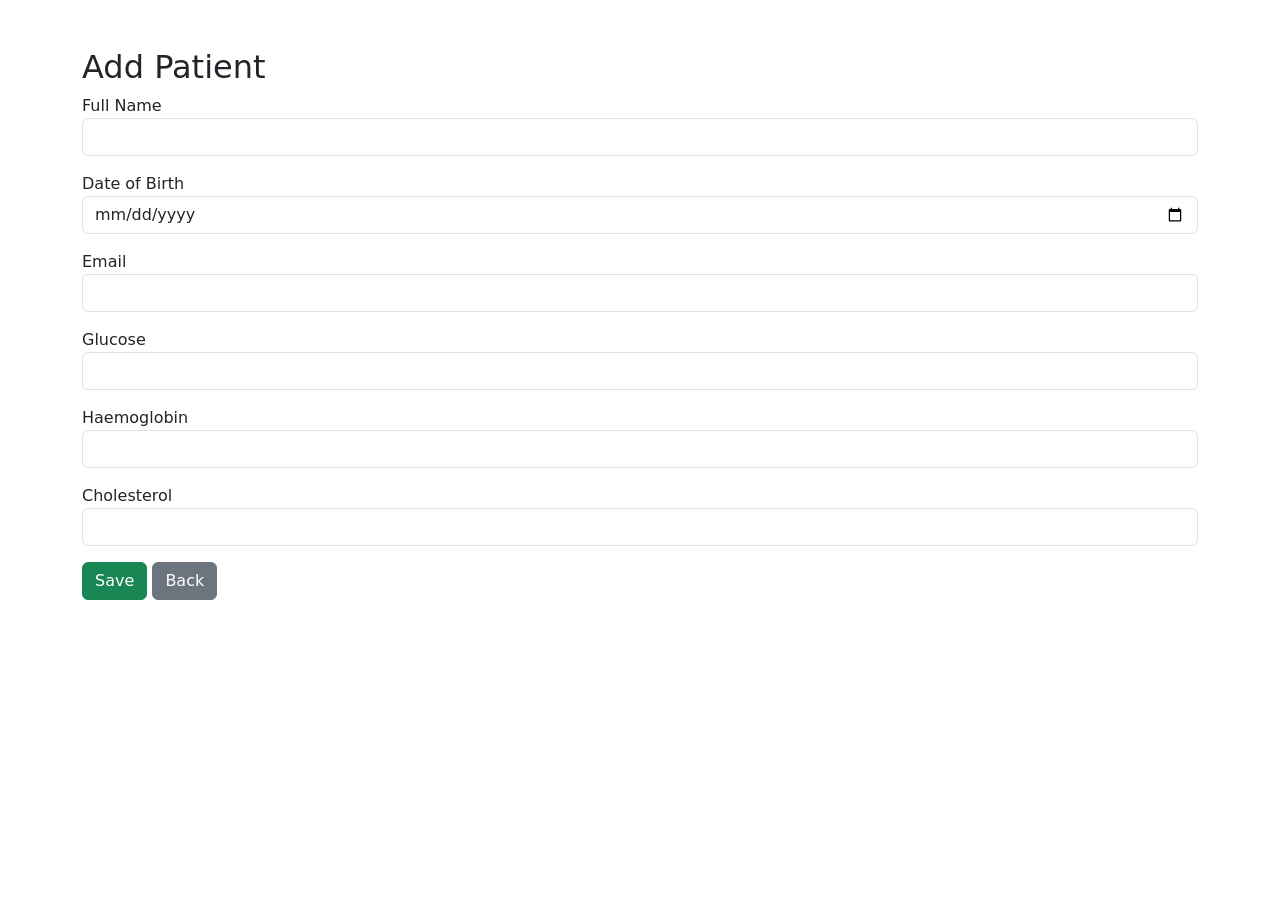
<file: templates/add.html>
<!DOCTYPE html>
<html>

<head>

    <title>Add Patient</title>

    <link href="https://cdn.jsdelivr.net/npm/bootstrap@5.3.3/dist/css/bootstrap.min.css" rel="stylesheet">

</head>

<body>

<div class="container mt-5">

<h2>Add Patient</h2>

<form method="POST">

<div class="mb-3">

<label>Full Name</label>

<input type="text" name="fullname" class="form-control" required>

</div>

<div class="mb-3">

<label>Date of Birth</label>

<input type="date" name="dob" class="form-control" required>

</div>

<div class="mb-3">

<label>Email</label>

<input type="email" name="email" class="form-control" required>

</div>

<div class="mb-3">

<label>Glucose</label>

<input type="number" step="0.1" name="glucose" class="form-control" required>

</div>

<div class="mb-3">

<label>Haemoglobin</label>

<input type="number" step="0.1" name="haemoglobin" class="form-control" required>

</div>

<div class="mb-3">

<label>Cholesterol</label>

<input type="number" step="0.1" name="cholesterol" class="form-control" required>

</div>

<button class="btn btn-success">

Save

</button>

<a href="/" class="btn btn-secondary">

Back

</a>

</form>

</div>

</body>

</html>
</file>
